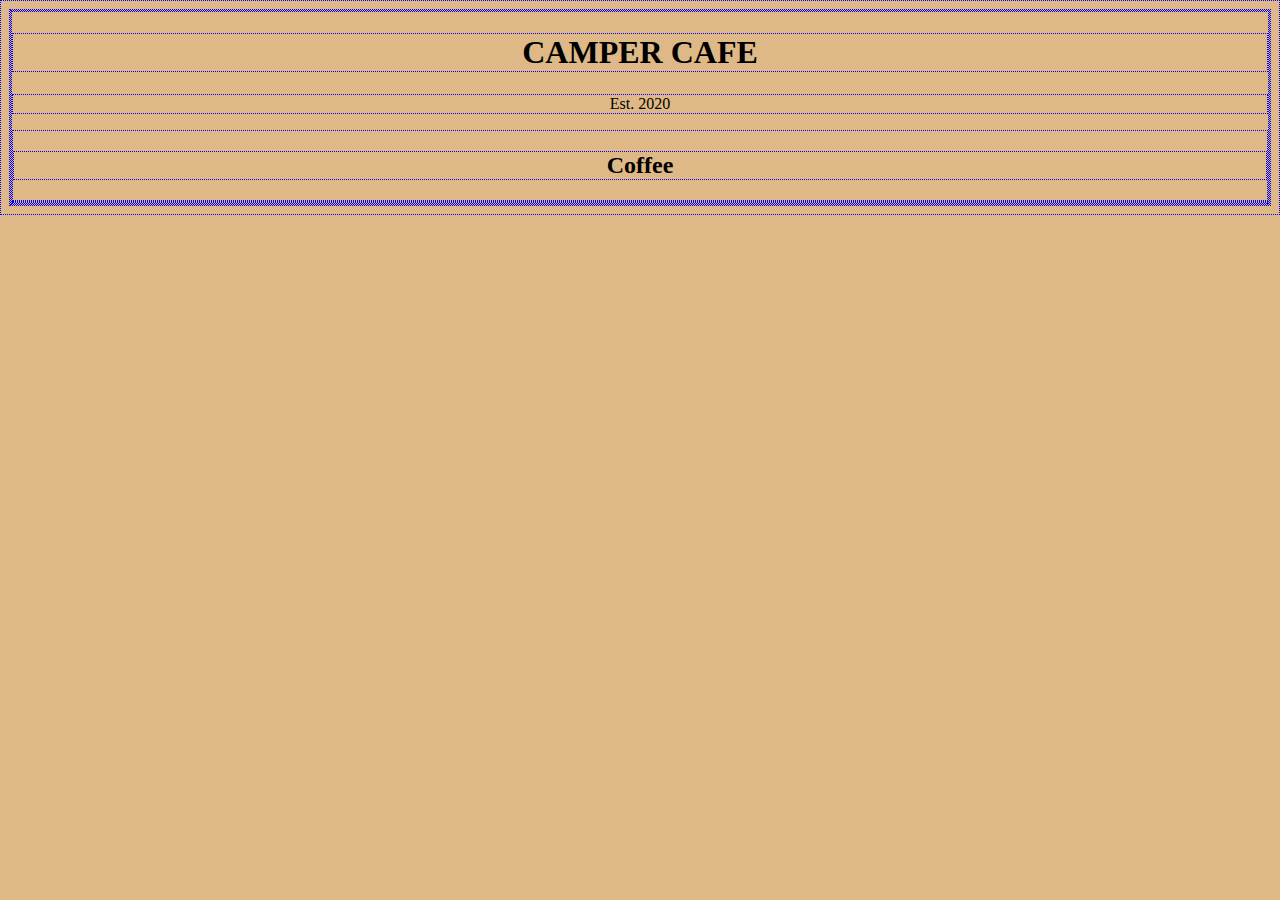
<file: cafe-menu/index.html>
<!DOCTYPE html>
<html lang="en">
<head>
    <meta charset="UTF-8">
    <link rel="stylesheet" href="style.css">
    <meta http-equiv="X-UA-Compatible" content="IE=edge">
    <meta name="viewport" content="width=device-width, initial-scale=1.0">
    <title> Cafe Menu page </title>
    
</head>
<body>

      
    <div>
    <main>

        <h1>CAMPER CAFE</h1>
        <p> Est. 2020 </p>

        <section>

            <h2>Coffee</h2>
    
        </section>
    
        
        <section>
        
        </section>


    </main>
    </div>

       
    
</body>

</html>
</file>
<file: cafe-menu/style.css>
* {
    border: dotted;
    border-width: 1px;
    border-color: blue;
}

h1,h2,p {

    text-align: center;
}

body{background-color: burlywood;}
</file>
